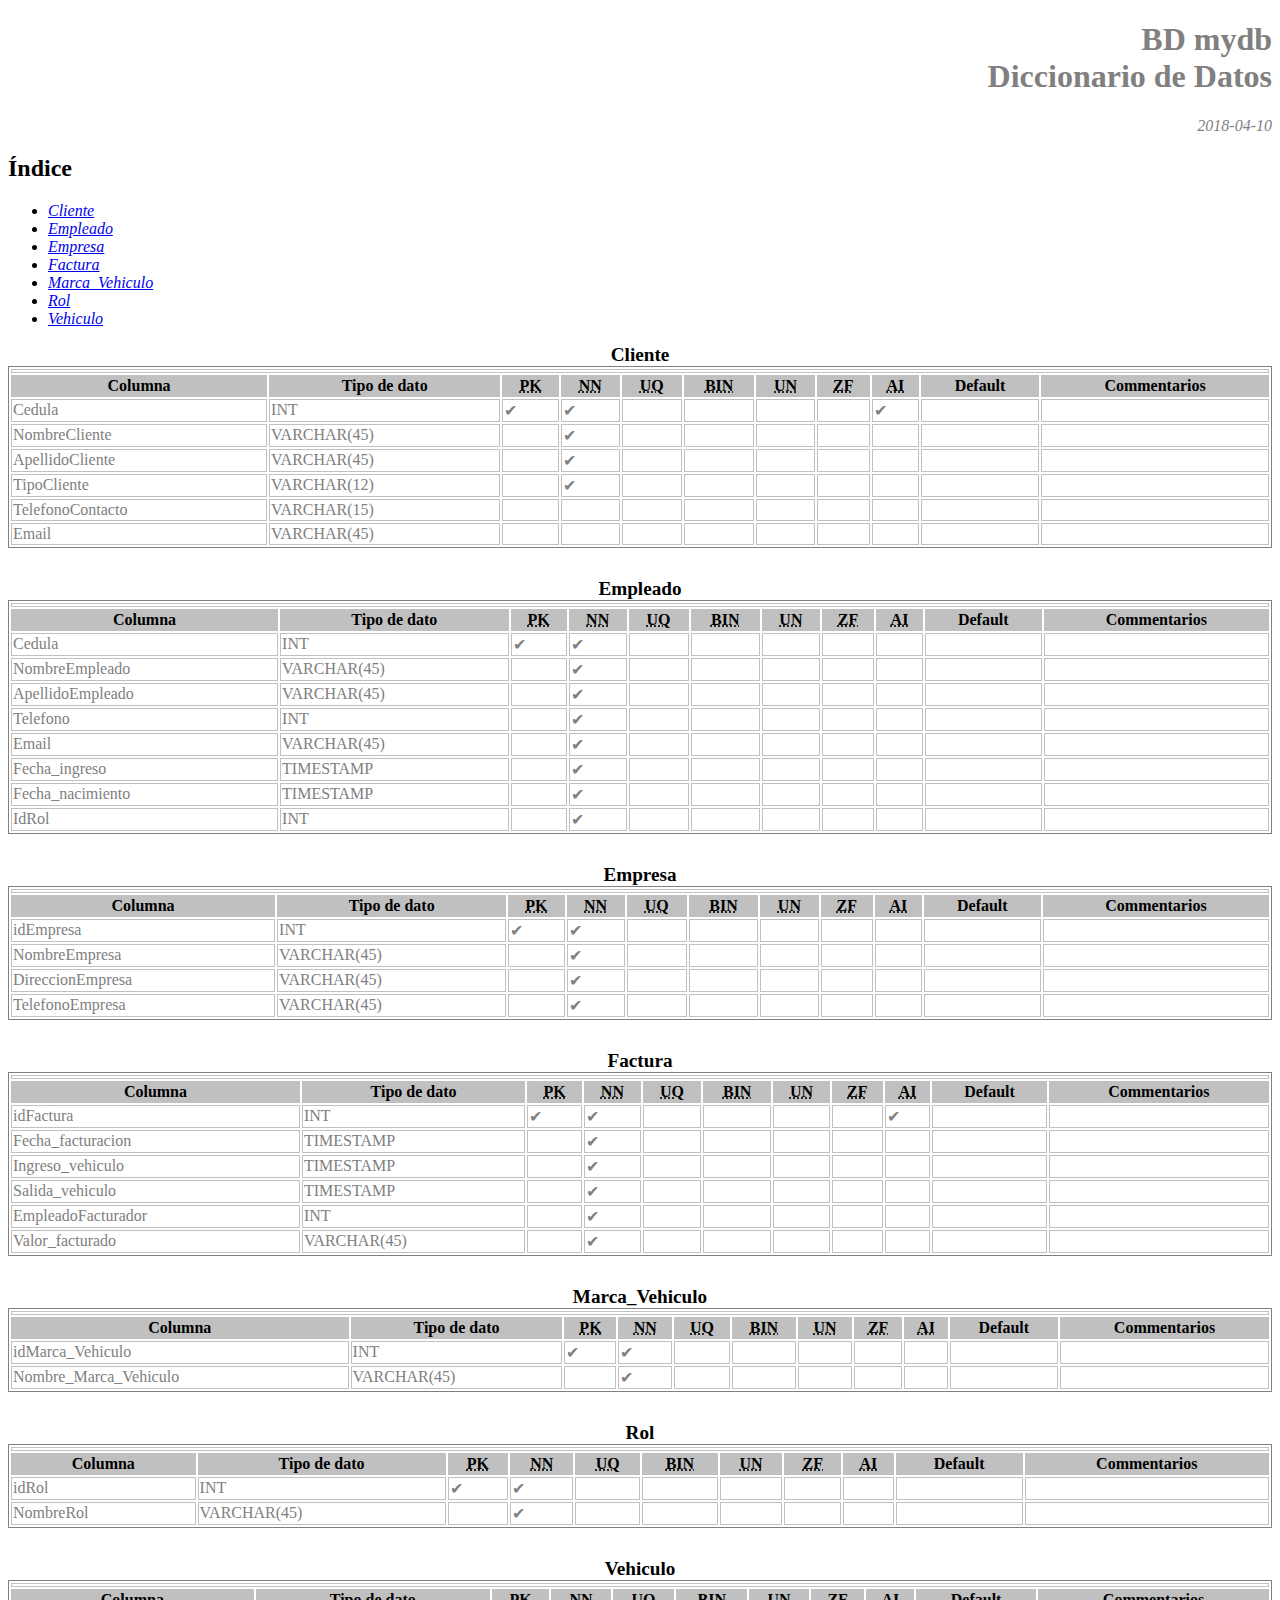
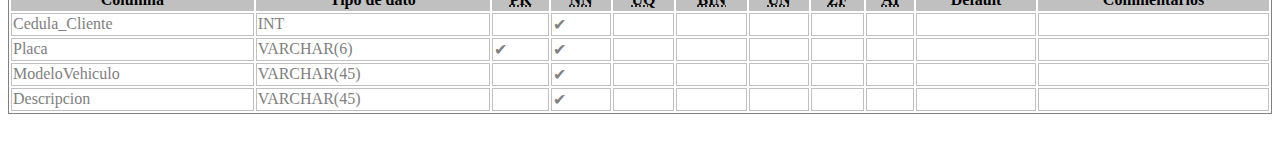
<file: proyecto.html>
<!DOCTYPE html>
<html>
<head>
    <meta charset="UTF-8" />
    <meta name="author" content="DicDat" />
    <meta name="description" content="BD mydb" />
    <title>mydb Diccionario</title>
    <style type="text/css">
    table{
        width: 100%;
        margin-bottom: 30px;
    }
    abbr{
        cursor: help;
    }
    table, td, th{
        border-style: solid;
        border-width: 1px;
    }
    table caption{
        font-size: 120%;
        font-weight: bold;
    }
    caption{
        color: black;
    }
    td, th{
        border-color: silver;
    }
    tr:hover{
        color: #333;
        background-color: #F2F2F2;
    }
    th{
        background-color: silver;
    }
    td{
        color: gray;
    }
    ul{
        font-style: italic;
    }
    #title-sect{
        color: gray;
        text-align: right;
    }
    .proj-desc{
        text-align: right;
    }
    </style>
</head>
<body>
<div id="title-sect">
<h1>BD mydb<br> Diccionario de Datos</h1>
<p>
<em>2018-04-10</em>
</p>
<p class="proj-desc">
<em></em>
</p>
</div>
<h2>Índice</h2>
<ul>
<li><a href='#Cliente'>Cliente</a></li>
<li><a href='#Empleado'>Empleado</a></li>
<li><a href='#Empresa'>Empresa</a></li>
<li><a href='#Factura'>Factura</a></li>
<li><a href='#Marca_Vehiculo'>Marca_Vehiculo</a></li>
<li><a href='#Rol'>Rol</a></li>
<li><a href='#Vehiculo'>Vehiculo</a></li>
</ul>
<table id='Cliente'>
<caption>Cliente</caption>
<tr><td colspan='11'></td></tr>
<tr>
    <th>Columna</th>
    <th>Tipo de dato</th>
    <th><abbr title='Llave Primaria'>PK</abbr></th>
    <th><abbr title='No Nulo'>NN</abbr></th>
    <th><abbr title='Único'>UQ</abbr></th>
    <th><abbr title='Binario'>BIN</abbr></th>
    <th><abbr title='Unsigned'>UN</abbr></th>
    <th><abbr title='Zero Fill'>ZF</abbr></th>
    <th><abbr title='Auto Incremental'>AI</abbr></th>
    <th>Default</th>
    <th>Commentarios</th>
</tr>
<tr>
    <td>Cedula</td>
    <td>INT</td>
    <td>&#10004;</td>
    <td>&#10004;</td>
    <td>&nbsp;</td>
    <td>&nbsp;</td>
    <td>&nbsp;</td>
    <td>&nbsp;</td>
    <td>&#10004;</td>
    <td></td>
    <td></td>
</tr>
<tr>
    <td>NombreCliente</td>
    <td>VARCHAR(45)</td>
    <td>&nbsp;</td>
    <td>&#10004;</td>
    <td>&nbsp;</td>
    <td>&nbsp;</td>
    <td>&nbsp;</td>
    <td>&nbsp;</td>
    <td class='attr'>&nbsp;</td>
    <td></td>
    <td></td>
</tr>
<tr>
    <td>ApellidoCliente</td>
    <td>VARCHAR(45)</td>
    <td>&nbsp;</td>
    <td>&#10004;</td>
    <td>&nbsp;</td>
    <td>&nbsp;</td>
    <td>&nbsp;</td>
    <td>&nbsp;</td>
    <td class='attr'>&nbsp;</td>
    <td></td>
    <td></td>
</tr>
<tr>
    <td>TipoCliente</td>
    <td>VARCHAR(12)</td>
    <td>&nbsp;</td>
    <td>&#10004;</td>
    <td>&nbsp;</td>
    <td>&nbsp;</td>
    <td>&nbsp;</td>
    <td>&nbsp;</td>
    <td class='attr'>&nbsp;</td>
    <td></td>
    <td></td>
</tr>
<tr>
    <td>TelefonoContacto</td>
    <td>VARCHAR(15)</td>
    <td>&nbsp;</td>
    <td>&nbsp;</td>
    <td>&nbsp;</td>
    <td>&nbsp;</td>
    <td>&nbsp;</td>
    <td>&nbsp;</td>
    <td class='attr'>&nbsp;</td>
    <td></td>
    <td></td>
</tr>
<tr>
    <td>Email</td>
    <td>VARCHAR(45)</td>
    <td>&nbsp;</td>
    <td>&nbsp;</td>
    <td>&nbsp;</td>
    <td>&nbsp;</td>
    <td>&nbsp;</td>
    <td>&nbsp;</td>
    <td class='attr'>&nbsp;</td>
    <td></td>
    <td></td>
</tr>
<table id='Empleado'>
<caption>Empleado</caption>
<tr><td colspan='11'></td></tr>
<tr>
    <th>Columna</th>
    <th>Tipo de dato</th>
    <th><abbr title='Llave Primaria'>PK</abbr></th>
    <th><abbr title='No Nulo'>NN</abbr></th>
    <th><abbr title='Único'>UQ</abbr></th>
    <th><abbr title='Binario'>BIN</abbr></th>
    <th><abbr title='Unsigned'>UN</abbr></th>
    <th><abbr title='Zero Fill'>ZF</abbr></th>
    <th><abbr title='Auto Incremental'>AI</abbr></th>
    <th>Default</th>
    <th>Commentarios</th>
</tr>
<tr>
    <td>Cedula</td>
    <td>INT</td>
    <td>&#10004;</td>
    <td>&#10004;</td>
    <td>&nbsp;</td>
    <td>&nbsp;</td>
    <td>&nbsp;</td>
    <td>&nbsp;</td>
    <td class='attr'>&nbsp;</td>
    <td></td>
    <td></td>
</tr>
<tr>
    <td>NombreEmpleado</td>
    <td>VARCHAR(45)</td>
    <td>&nbsp;</td>
    <td>&#10004;</td>
    <td>&nbsp;</td>
    <td>&nbsp;</td>
    <td>&nbsp;</td>
    <td>&nbsp;</td>
    <td class='attr'>&nbsp;</td>
    <td></td>
    <td></td>
</tr>
<tr>
    <td>ApellidoEmpleado</td>
    <td>VARCHAR(45)</td>
    <td>&nbsp;</td>
    <td>&#10004;</td>
    <td>&nbsp;</td>
    <td>&nbsp;</td>
    <td>&nbsp;</td>
    <td>&nbsp;</td>
    <td class='attr'>&nbsp;</td>
    <td></td>
    <td></td>
</tr>
<tr>
    <td>Telefono</td>
    <td>INT</td>
    <td>&nbsp;</td>
    <td>&#10004;</td>
    <td>&nbsp;</td>
    <td>&nbsp;</td>
    <td>&nbsp;</td>
    <td>&nbsp;</td>
    <td class='attr'>&nbsp;</td>
    <td></td>
    <td></td>
</tr>
<tr>
    <td>Email</td>
    <td>VARCHAR(45)</td>
    <td>&nbsp;</td>
    <td>&#10004;</td>
    <td>&nbsp;</td>
    <td>&nbsp;</td>
    <td>&nbsp;</td>
    <td>&nbsp;</td>
    <td class='attr'>&nbsp;</td>
    <td></td>
    <td></td>
</tr>
<tr>
    <td>Fecha_ingreso</td>
    <td>TIMESTAMP</td>
    <td>&nbsp;</td>
    <td>&#10004;</td>
    <td>&nbsp;</td>
    <td>&nbsp;</td>
    <td>&nbsp;</td>
    <td>&nbsp;</td>
    <td class='attr'>&nbsp;</td>
    <td></td>
    <td></td>
</tr>
<tr>
    <td>Fecha_nacimiento</td>
    <td>TIMESTAMP</td>
    <td>&nbsp;</td>
    <td>&#10004;</td>
    <td>&nbsp;</td>
    <td>&nbsp;</td>
    <td>&nbsp;</td>
    <td>&nbsp;</td>
    <td class='attr'>&nbsp;</td>
    <td></td>
    <td></td>
</tr>
<tr>
    <td>IdRol</td>
    <td>INT</td>
    <td>&nbsp;</td>
    <td>&#10004;</td>
    <td>&nbsp;</td>
    <td>&nbsp;</td>
    <td>&nbsp;</td>
    <td>&nbsp;</td>
    <td class='attr'>&nbsp;</td>
    <td></td>
    <td></td>
</tr>
<table id='Empresa'>
<caption>Empresa</caption>
<tr><td colspan='11'></td></tr>
<tr>
    <th>Columna</th>
    <th>Tipo de dato</th>
    <th><abbr title='Llave Primaria'>PK</abbr></th>
    <th><abbr title='No Nulo'>NN</abbr></th>
    <th><abbr title='Único'>UQ</abbr></th>
    <th><abbr title='Binario'>BIN</abbr></th>
    <th><abbr title='Unsigned'>UN</abbr></th>
    <th><abbr title='Zero Fill'>ZF</abbr></th>
    <th><abbr title='Auto Incremental'>AI</abbr></th>
    <th>Default</th>
    <th>Commentarios</th>
</tr>
<tr>
    <td>idEmpresa</td>
    <td>INT</td>
    <td>&#10004;</td>
    <td>&#10004;</td>
    <td>&nbsp;</td>
    <td>&nbsp;</td>
    <td>&nbsp;</td>
    <td>&nbsp;</td>
    <td class='attr'>&nbsp;</td>
    <td></td>
    <td></td>
</tr>
<tr>
    <td>NombreEmpresa</td>
    <td>VARCHAR(45)</td>
    <td>&nbsp;</td>
    <td>&#10004;</td>
    <td>&nbsp;</td>
    <td>&nbsp;</td>
    <td>&nbsp;</td>
    <td>&nbsp;</td>
    <td class='attr'>&nbsp;</td>
    <td></td>
    <td></td>
</tr>
<tr>
    <td>DireccionEmpresa</td>
    <td>VARCHAR(45)</td>
    <td>&nbsp;</td>
    <td>&#10004;</td>
    <td>&nbsp;</td>
    <td>&nbsp;</td>
    <td>&nbsp;</td>
    <td>&nbsp;</td>
    <td class='attr'>&nbsp;</td>
    <td></td>
    <td></td>
</tr>
<tr>
    <td>TelefonoEmpresa</td>
    <td>VARCHAR(45)</td>
    <td>&nbsp;</td>
    <td>&#10004;</td>
    <td>&nbsp;</td>
    <td>&nbsp;</td>
    <td>&nbsp;</td>
    <td>&nbsp;</td>
    <td class='attr'>&nbsp;</td>
    <td></td>
    <td></td>
</tr>
<table id='Factura'>
<caption>Factura</caption>
<tr><td colspan='11'></td></tr>
<tr>
    <th>Columna</th>
    <th>Tipo de dato</th>
    <th><abbr title='Llave Primaria'>PK</abbr></th>
    <th><abbr title='No Nulo'>NN</abbr></th>
    <th><abbr title='Único'>UQ</abbr></th>
    <th><abbr title='Binario'>BIN</abbr></th>
    <th><abbr title='Unsigned'>UN</abbr></th>
    <th><abbr title='Zero Fill'>ZF</abbr></th>
    <th><abbr title='Auto Incremental'>AI</abbr></th>
    <th>Default</th>
    <th>Commentarios</th>
</tr>
<tr>
    <td>idFactura</td>
    <td>INT</td>
    <td>&#10004;</td>
    <td>&#10004;</td>
    <td>&nbsp;</td>
    <td>&nbsp;</td>
    <td>&nbsp;</td>
    <td>&nbsp;</td>
    <td>&#10004;</td>
    <td></td>
    <td></td>
</tr>
<tr>
    <td>Fecha_facturacion</td>
    <td>TIMESTAMP</td>
    <td>&nbsp;</td>
    <td>&#10004;</td>
    <td>&nbsp;</td>
    <td>&nbsp;</td>
    <td>&nbsp;</td>
    <td>&nbsp;</td>
    <td class='attr'>&nbsp;</td>
    <td></td>
    <td></td>
</tr>
<tr>
    <td>Ingreso_vehiculo</td>
    <td>TIMESTAMP</td>
    <td>&nbsp;</td>
    <td>&#10004;</td>
    <td>&nbsp;</td>
    <td>&nbsp;</td>
    <td>&nbsp;</td>
    <td>&nbsp;</td>
    <td class='attr'>&nbsp;</td>
    <td></td>
    <td></td>
</tr>
<tr>
    <td>Salida_vehiculo</td>
    <td>TIMESTAMP</td>
    <td>&nbsp;</td>
    <td>&#10004;</td>
    <td>&nbsp;</td>
    <td>&nbsp;</td>
    <td>&nbsp;</td>
    <td>&nbsp;</td>
    <td class='attr'>&nbsp;</td>
    <td></td>
    <td></td>
</tr>
<tr>
    <td>EmpleadoFacturador</td>
    <td>INT</td>
    <td>&nbsp;</td>
    <td>&#10004;</td>
    <td>&nbsp;</td>
    <td>&nbsp;</td>
    <td>&nbsp;</td>
    <td>&nbsp;</td>
    <td class='attr'>&nbsp;</td>
    <td></td>
    <td></td>
</tr>
<tr>
    <td>Valor_facturado</td>
    <td>VARCHAR(45)</td>
    <td>&nbsp;</td>
    <td>&#10004;</td>
    <td>&nbsp;</td>
    <td>&nbsp;</td>
    <td>&nbsp;</td>
    <td>&nbsp;</td>
    <td class='attr'>&nbsp;</td>
    <td></td>
    <td></td>
</tr>
<table id='Marca_Vehiculo'>
<caption>Marca_Vehiculo</caption>
<tr><td colspan='11'></td></tr>
<tr>
    <th>Columna</th>
    <th>Tipo de dato</th>
    <th><abbr title='Llave Primaria'>PK</abbr></th>
    <th><abbr title='No Nulo'>NN</abbr></th>
    <th><abbr title='Único'>UQ</abbr></th>
    <th><abbr title='Binario'>BIN</abbr></th>
    <th><abbr title='Unsigned'>UN</abbr></th>
    <th><abbr title='Zero Fill'>ZF</abbr></th>
    <th><abbr title='Auto Incremental'>AI</abbr></th>
    <th>Default</th>
    <th>Commentarios</th>
</tr>
<tr>
    <td>idMarca_Vehiculo</td>
    <td>INT</td>
    <td>&#10004;</td>
    <td>&#10004;</td>
    <td>&nbsp;</td>
    <td>&nbsp;</td>
    <td>&nbsp;</td>
    <td>&nbsp;</td>
    <td class='attr'>&nbsp;</td>
    <td></td>
    <td></td>
</tr>
<tr>
    <td>Nombre_Marca_Vehiculo</td>
    <td>VARCHAR(45)</td>
    <td>&nbsp;</td>
    <td>&#10004;</td>
    <td>&nbsp;</td>
    <td>&nbsp;</td>
    <td>&nbsp;</td>
    <td>&nbsp;</td>
    <td class='attr'>&nbsp;</td>
    <td></td>
    <td></td>
</tr>
<table id='Rol'>
<caption>Rol</caption>
<tr><td colspan='11'></td></tr>
<tr>
    <th>Columna</th>
    <th>Tipo de dato</th>
    <th><abbr title='Llave Primaria'>PK</abbr></th>
    <th><abbr title='No Nulo'>NN</abbr></th>
    <th><abbr title='Único'>UQ</abbr></th>
    <th><abbr title='Binario'>BIN</abbr></th>
    <th><abbr title='Unsigned'>UN</abbr></th>
    <th><abbr title='Zero Fill'>ZF</abbr></th>
    <th><abbr title='Auto Incremental'>AI</abbr></th>
    <th>Default</th>
    <th>Commentarios</th>
</tr>
<tr>
    <td>idRol</td>
    <td>INT</td>
    <td>&#10004;</td>
    <td>&#10004;</td>
    <td>&nbsp;</td>
    <td>&nbsp;</td>
    <td>&nbsp;</td>
    <td>&nbsp;</td>
    <td class='attr'>&nbsp;</td>
    <td></td>
    <td></td>
</tr>
<tr>
    <td>NombreRol</td>
    <td>VARCHAR(45)</td>
    <td>&nbsp;</td>
    <td>&#10004;</td>
    <td>&nbsp;</td>
    <td>&nbsp;</td>
    <td>&nbsp;</td>
    <td>&nbsp;</td>
    <td class='attr'>&nbsp;</td>
    <td></td>
    <td></td>
</tr>
<table id='Vehiculo'>
<caption>Vehiculo</caption>
<tr><td colspan='11'></td></tr>
<tr>
    <th>Columna</th>
    <th>Tipo de dato</th>
    <th><abbr title='Llave Primaria'>PK</abbr></th>
    <th><abbr title='No Nulo'>NN</abbr></th>
    <th><abbr title='Único'>UQ</abbr></th>
    <th><abbr title='Binario'>BIN</abbr></th>
    <th><abbr title='Unsigned'>UN</abbr></th>
    <th><abbr title='Zero Fill'>ZF</abbr></th>
    <th><abbr title='Auto Incremental'>AI</abbr></th>
    <th>Default</th>
    <th>Commentarios</th>
</tr>
<tr>
    <td>Cedula_Cliente</td>
    <td>INT</td>
    <td>&nbsp;</td>
    <td>&#10004;</td>
    <td>&nbsp;</td>
    <td>&nbsp;</td>
    <td>&nbsp;</td>
    <td>&nbsp;</td>
    <td class='attr'>&nbsp;</td>
    <td></td>
    <td></td>
</tr>
<tr>
    <td>Placa</td>
    <td>VARCHAR(6)</td>
    <td>&#10004;</td>
    <td>&#10004;</td>
    <td>&nbsp;</td>
    <td>&nbsp;</td>
    <td>&nbsp;</td>
    <td>&nbsp;</td>
    <td class='attr'>&nbsp;</td>
    <td></td>
    <td></td>
</tr>
<tr>
    <td>ModeloVehiculo</td>
    <td>VARCHAR(45)</td>
    <td>&nbsp;</td>
    <td>&#10004;</td>
    <td>&nbsp;</td>
    <td>&nbsp;</td>
    <td>&nbsp;</td>
    <td>&nbsp;</td>
    <td class='attr'>&nbsp;</td>
    <td></td>
    <td></td>
</tr>
<tr>
    <td>Descripcion</td>
    <td>VARCHAR(45)</td>
    <td>&nbsp;</td>
    <td>&#10004;</td>
    <td>&nbsp;</td>
    <td>&nbsp;</td>
    <td>&nbsp;</td>
    <td>&nbsp;</td>
    <td class='attr'>&nbsp;</td>
    <td></td>
    <td></td>
</tr>
</table>
</body>
</html>
</file>
